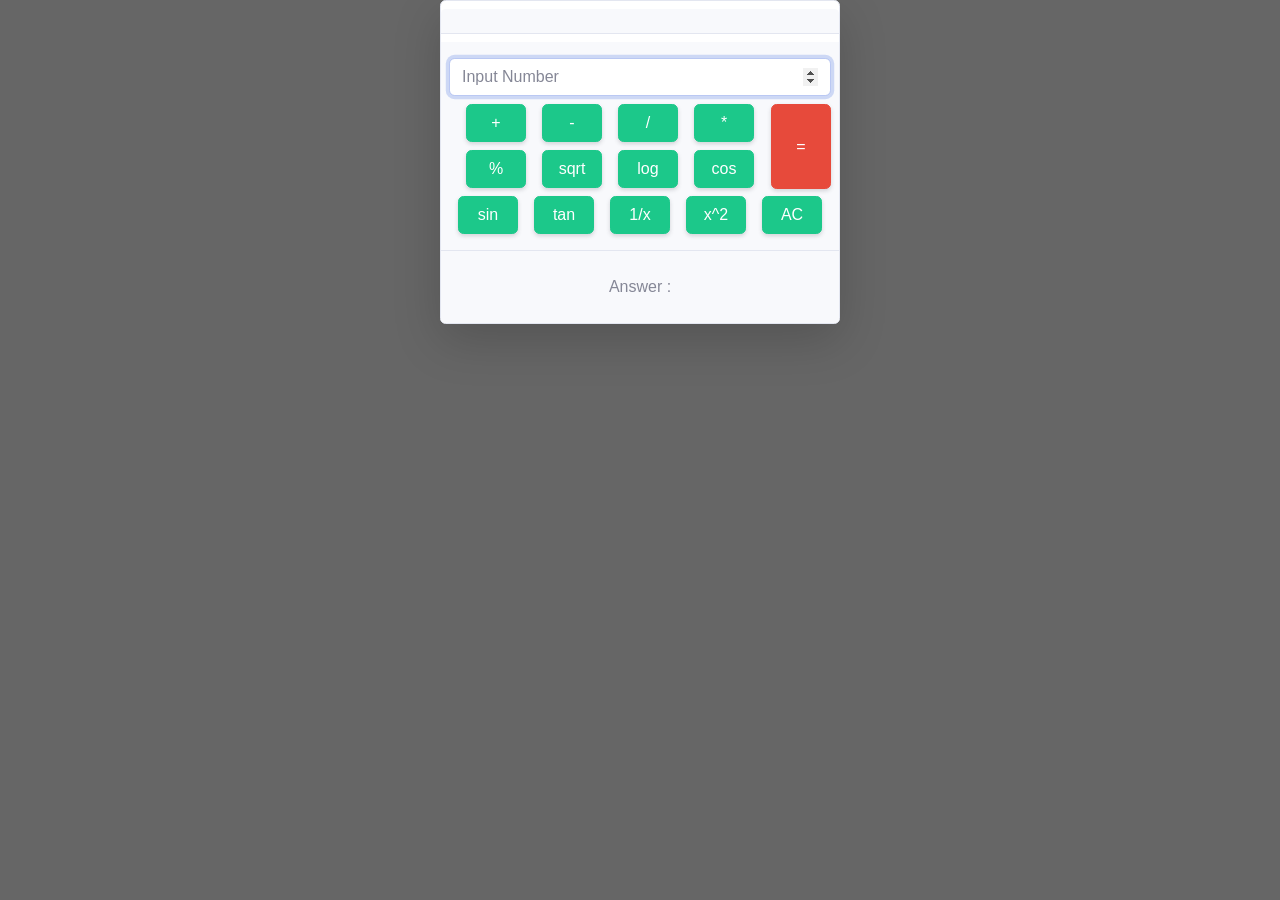
<file: index.html>
<!DOCTYPE html><html lang="en"><head>
  <meta charset="utf-8">
  <title>BMI Calculator</title>
  <base href="./">
  <meta name="viewport" content="width=device-width, initial-scale=1">
  <link rel="icon" type="image/x-icon" href="favicon.ico">
<style>@charset "UTF-8";body,html{height:100%;margin:0;}:root{--blue:#4e73df;--indigo:#6610f2;--purple:#6f42c1;--pink:#e83e8c;--red:#e74a3b;--orange:#fd7e14;--yellow:#f6c23e;--green:#1cc88a;--teal:#20c9a6;--cyan:#36b9cc;--white:#fff;--gray:#858796;--gray-dark:#5a5c69;--primary:#4e73df;--secondary:#858796;--success:#1cc88a;--info:#36b9cc;--warning:#f6c23e;--danger:#e74a3b;--light:#f8f9fc;--dark:#5a5c69;--breakpoint-xs:0;--breakpoint-sm:576px;--breakpoint-md:768px;--breakpoint-lg:992px;--breakpoint-xl:1200px;--font-family-sans-serif:"Nunito",-apple-system,BlinkMacSystemFont,"Segoe UI",Roboto,"Helvetica Neue",Arial,sans-serif,"Apple Color Emoji","Segoe UI Emoji","Segoe UI Symbol","Noto Color Emoji";--font-family-monospace:SFMono-Regular,Menlo,Monaco,Consolas,"Liberation Mono","Courier New",monospace;}*,:after,:before{box-sizing:border-box;}html{font-family:sans-serif;line-height:1.15;-webkit-text-size-adjust:100%;-webkit-tap-highlight-color:rgba(0,0,0,0);}body{margin:0;font-family:Nunito,-apple-system,BlinkMacSystemFont,Segoe UI,Roboto,Helvetica Neue,Arial,sans-serif,Apple Color Emoji,Segoe UI Emoji,Segoe UI Symbol,Noto Color Emoji;font-size:1rem;font-weight:400;line-height:1.5;color:#858796;text-align:left;background-color:#fff;}@media print{*,:after,:before{text-shadow:none!important;box-shadow:none!important;}@page {size:a3;}body{min-width:992px!important;}}html{position:relative;min-height:100%;}body{height:100%;}</style><link rel="stylesheet" href="styles.3f36b923731210576b99.css" media="print" onload="this.media='all'"><noscript><link rel="stylesheet" href="styles.3f36b923731210576b99.css"></noscript></head>
<body>
  <app-root></app-root>
<script src="runtime.6d0a42ac8f06a9860a68.js" defer></script><script src="polyfills.21fd62dbaf4d186bfe36.js" defer></script><script src="main.6d82db8c6f57391bcc5e.js" defer></script>

</body></html>
</file>
